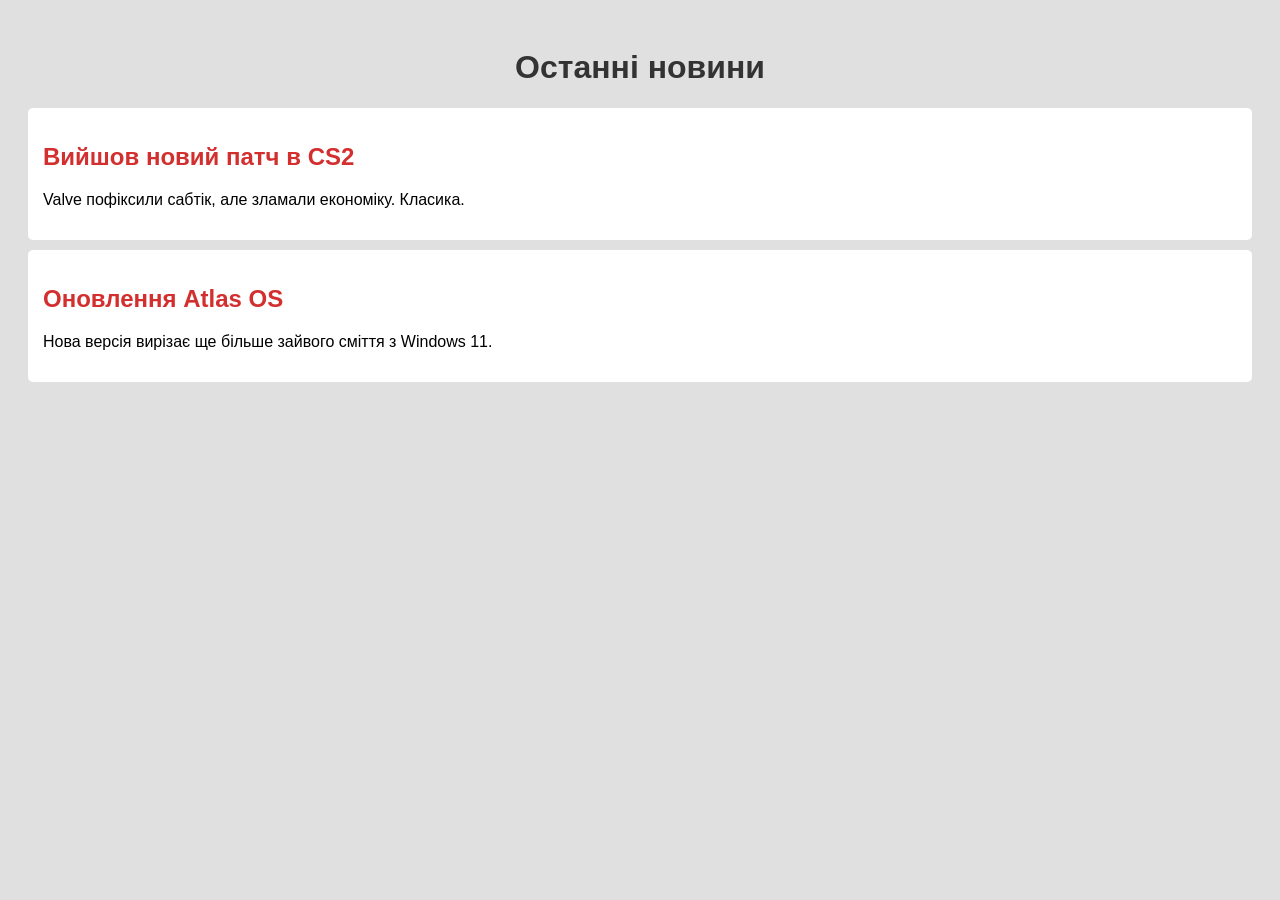
<file: ipz244_noe/index.html>
<!DOCTYPE html>
<html lang="uk">
<head>
    <meta charset="UTF-8">
    <title>Новини 25 червня</title>
    <link rel="stylesheet" href="style.css">
</head>
<body>
<header><h1>Останні новини</h1></header>
<main id="news-container">
    <article class="news-item">
        <h2>Вийшов новий патч в CS2</h2>
        <p>Valve пофіксили сабтік, але зламали економіку. Класика.</p>
    </article>
    <article class="news-item">
        <h2>Оновлення Atlas OS</h2>
        <p>Нова версія вирізає ще більше зайвого сміття з Windows 11.</p>
    </article>
</main>
</body>
</html>
</file>
<file: ipz244_noe/style.css>
body { font-family: sans-serif; background: #f4f4f4; padding: 20px; }
.news-item { background: #fff; padding: 15px; margin-bottom: 10px; border-radius: 5px; }

h1 { color: #333; text-align: center; }
h2 { color: #d32f2f; }

body { background: #e0e0e0; }
</file>
